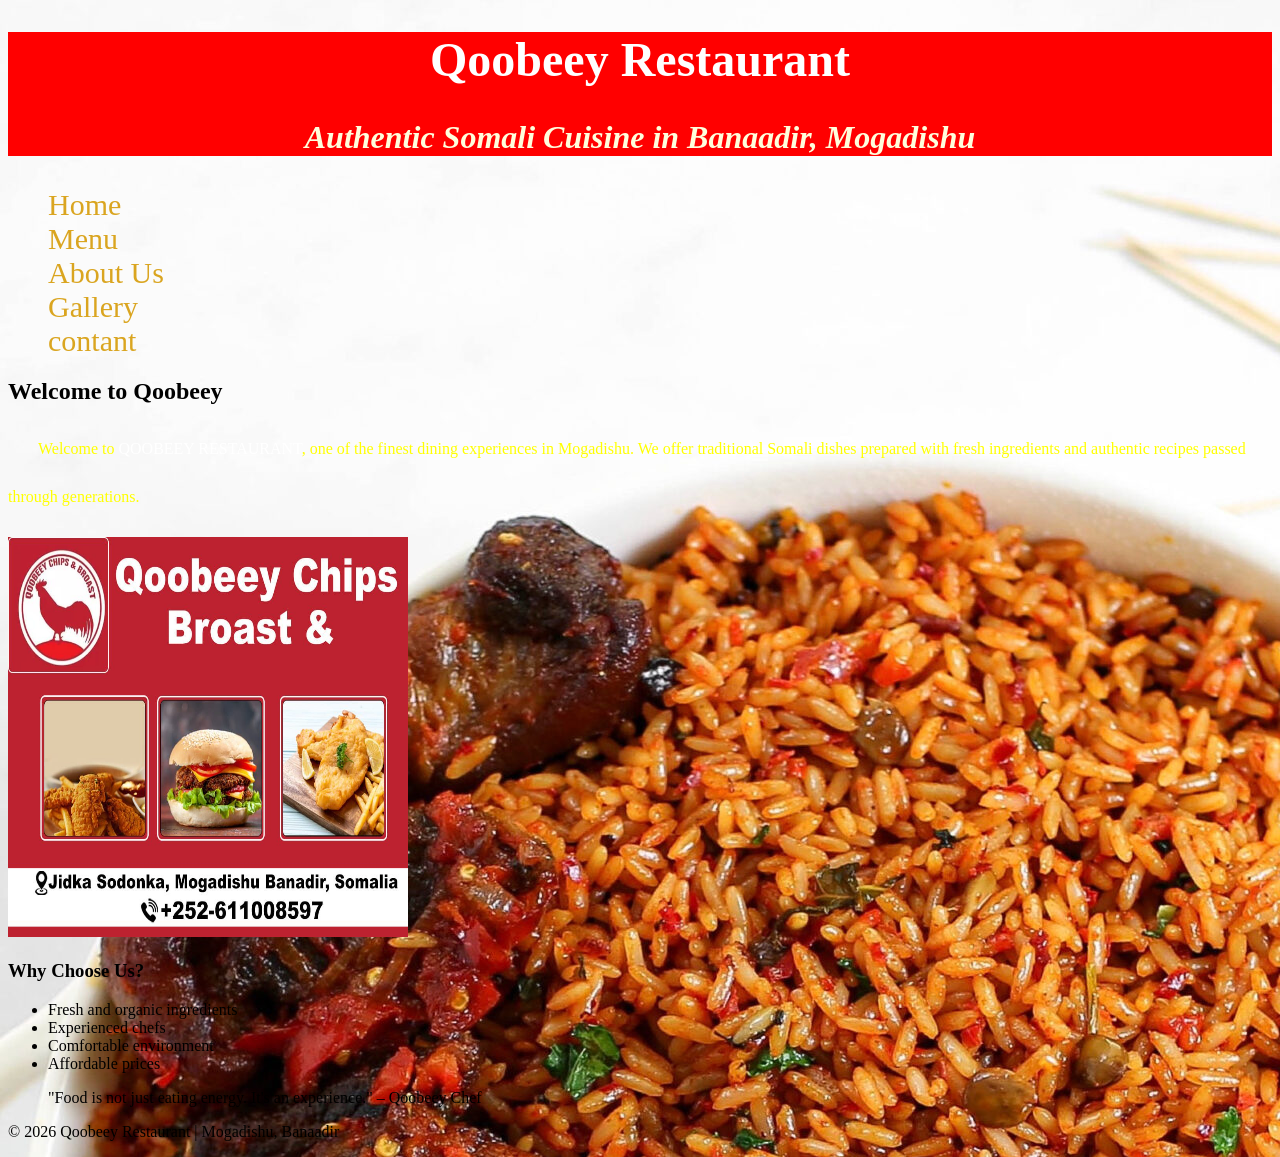
<file: index.html>
<!DOCTYPE html>
<html>
<head>
<title>Qoobeey Restaurant - Home</title>
<link rel="stylesheet"href="Sewaye.css">
</head>
<body>
<header>
<h1>Qoobeey Restaurant</h1>
<p><span>Authentic Somali Cuisine</span> in Banaadir,
Mogadishu</p>
</header>
<nav>
<ul>
<li><a href="index.html">Home</a></li>
<li><a href="menu.html">Menu</a></li>
<li><a href="about.html">About Us</a></li>
<li><a href="gallery.html">Gallery</a></li>
<li><a href="contant.html">contant</a></li>
</ul>
</nav>
<main>
<h2>Welcome to Qoobeey</h2>
<p>Welcome to <span>Qoobeey Restaurant</span>, one of the
finest dining experiences in Mogadishu. We offer
traditional Somali dishes prepared with fresh ingredients
and authentic recipes passed through generations.
</p>
<img src="IMG_0619.jpeg " alt="qoobey-image " width="400"height="400">
<h3>Why Choose Us?</h3>
<ul>
<li>Fresh and organic ingredients</li>
<li>Experienced chefs</li>
<li>Comfortable environment</li>
<li>Affordable prices</li>
</ul>
<blockquote>
"Food is not just eating energy. It's an experience." –
Qoobeey Chef
</blockquote>
</main>
<footer>
<p>&copy; 2026 Qoobeey Restaurant | Mogadishu, Banaadir</p>
</footer>
</body>
</html>
</file>
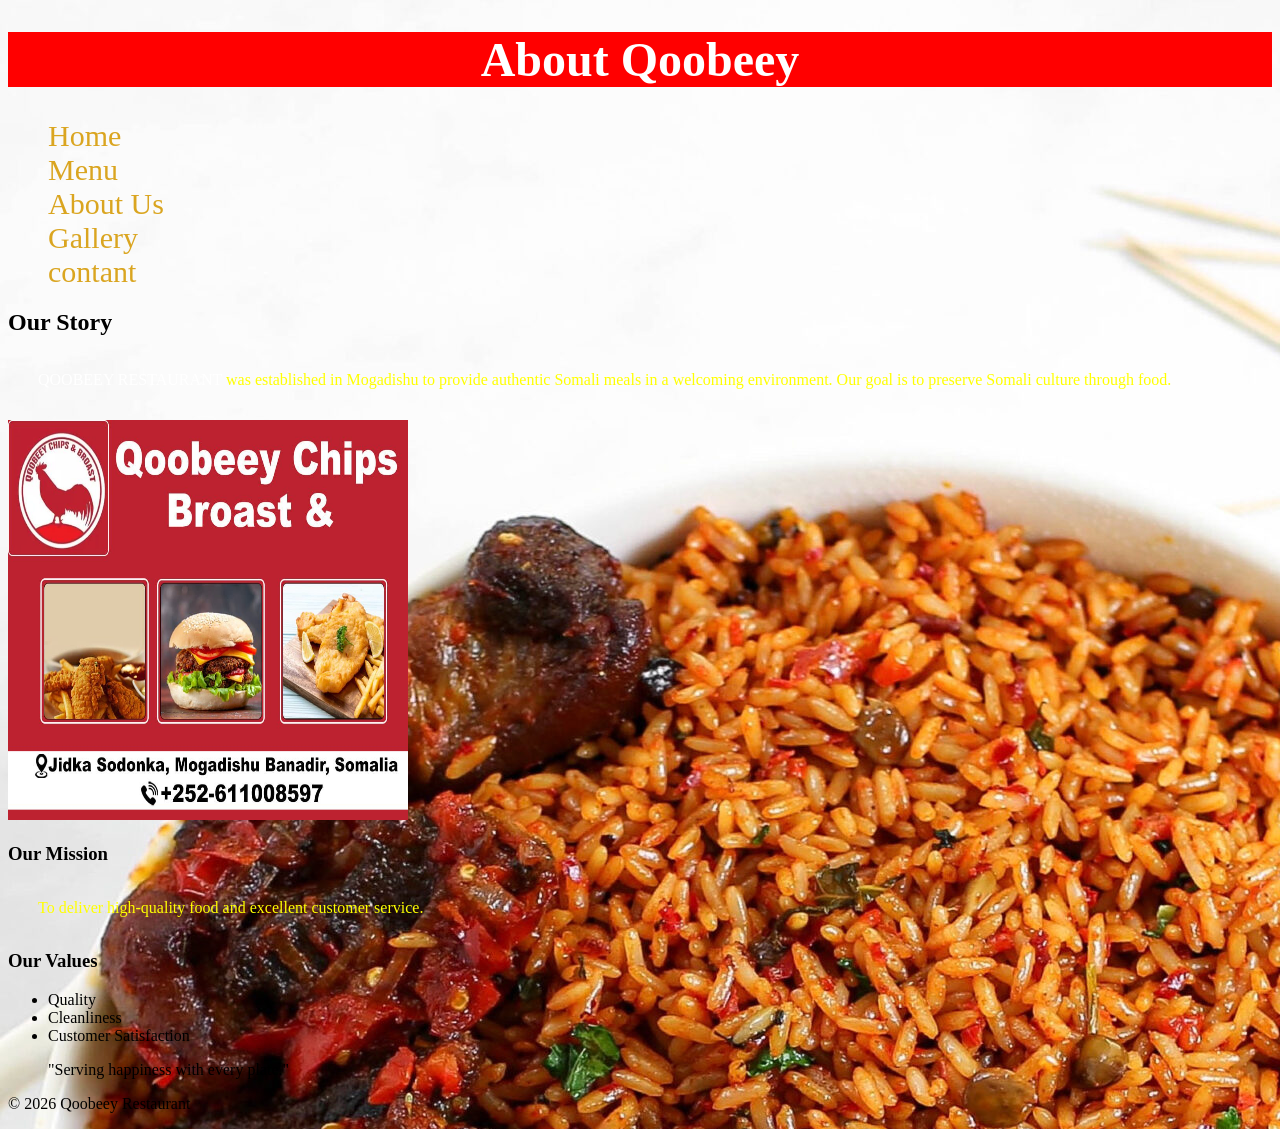
<file: about.html>
<!DOCTYPE html>
<html>
<head>
<title>About Qoobeey Restaurant</title>
<link rel="stylesheet"href="Sewaye.css">
</head>
<body>
<header>
<h1>About Qoobeey</h1>
</header>
<nav>
<ul>
<li><a href="index.html">Home</a></li>
<li><a href="menu.html">Menu</a></li>
<li><a href="about.html">About Us</a></li>
<li><a href="gallery.html">Gallery</a></li>
<li><a href="contant.html">contant</a></li>
</ul>
</nav>
<main>
<h2>Our Story</h2>
<p><span>Qoobeey Restaurant</span> was established in
Mogadishu to provide authentic Somali meals in a welcoming
environment. Our goal is to preserve Somali culture
through food.</p>
<img src="IMG_0619.jpeg " alt=" " width="400"height="400">
<h3>Our Mission</h3>
<p>To deliver high-quality food and excellent customer
service.</p>
<h3>Our Values</h3>
<ul>
<li>Quality</li>
<li>Cleanliness</li>
<li>Customer Satisfaction</li>
</ul>
<blockquote>
"Serving happiness with every plate."
</blockquote>
</main>
<footer>
<p>&copy; 2026 Qoobeey Restaurant</p>
</footer>
</body>
</html>
</file>
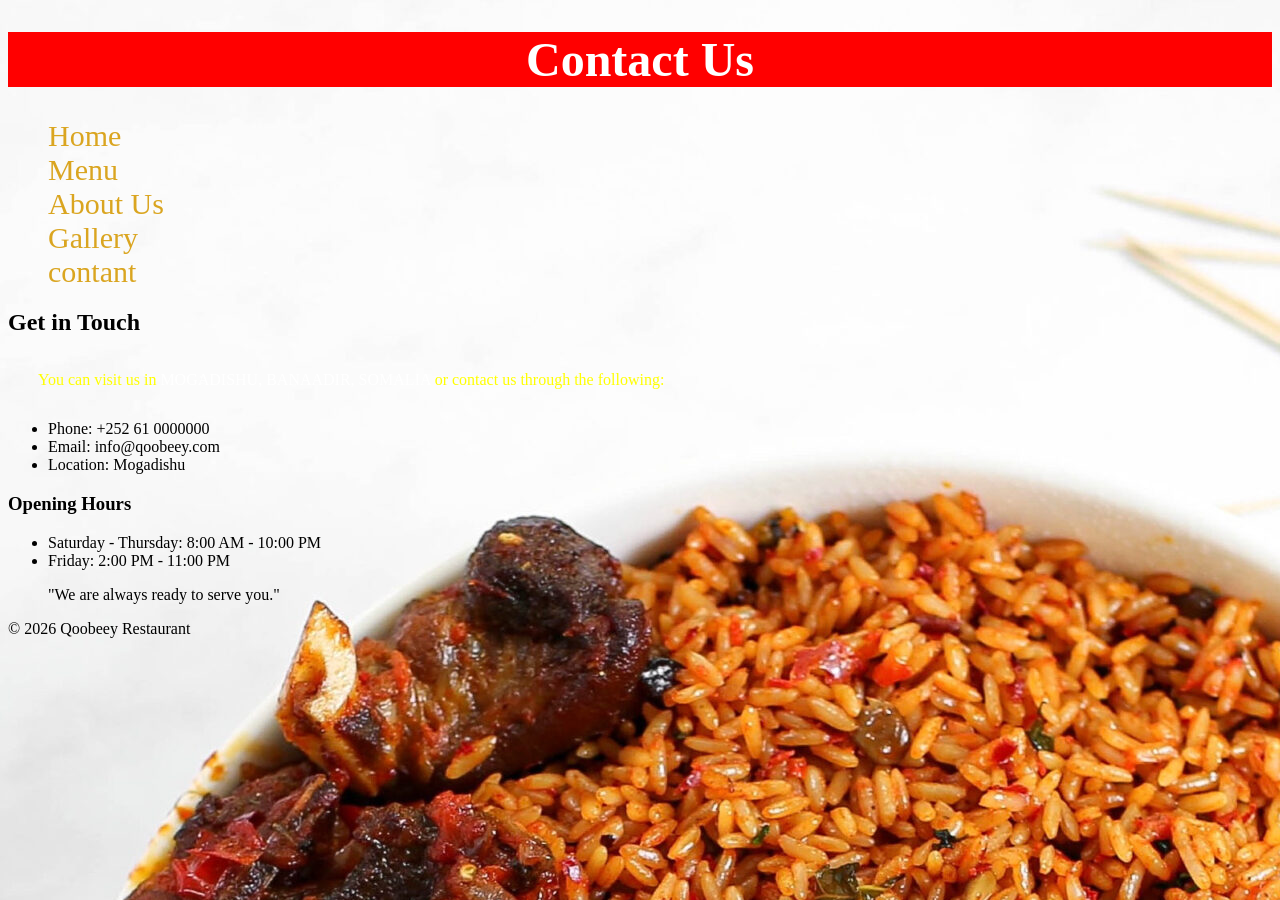
<file: contant.html>
<!DOCTYPE html>
<html>
<head>
<title>Contact Qoobeey Restaurant</title>
<link rel="stylesheet"href="Sewaye.css">
</head>
<body>
<header>
<h1>Contact Us</h1>
</header>
<nav>
<ul>
<li><a href="index.html">Home</a></li>
<li><a href="menu.html">Menu</a></li>
<li><a href="about.html">About Us</a></li>
<li><a href="gallery.html">Gallery</a></li>
<li><a href="contant.html">contant</a></li>
</ul>
</nav>
<main>
<h2>Get in Touch</h2>
<p>You can visit us in <span>Mogadishu, Banaadir,
Somalia</span> or contact us through the following:</p>
<ul>
<li>Phone: +252 61 0000000</li>
<li>Email: info@qoobeey.com</li>
<li>Location: Mogadishu</li>
</ul>
<h3>Opening Hours</h3>
<ul>
<li>Saturday - Thursday: 8:00 AM - 10:00 PM</li>
<li>Friday: 2:00 PM - 11:00 PM</li>
</ul>
<blockquote>
"We are always ready to serve you."
</blockquote>
</main>
<footer>
<p>&copy; 2026 Qoobeey Restaurant</p>
</footer>
</body>
</html>
</file>
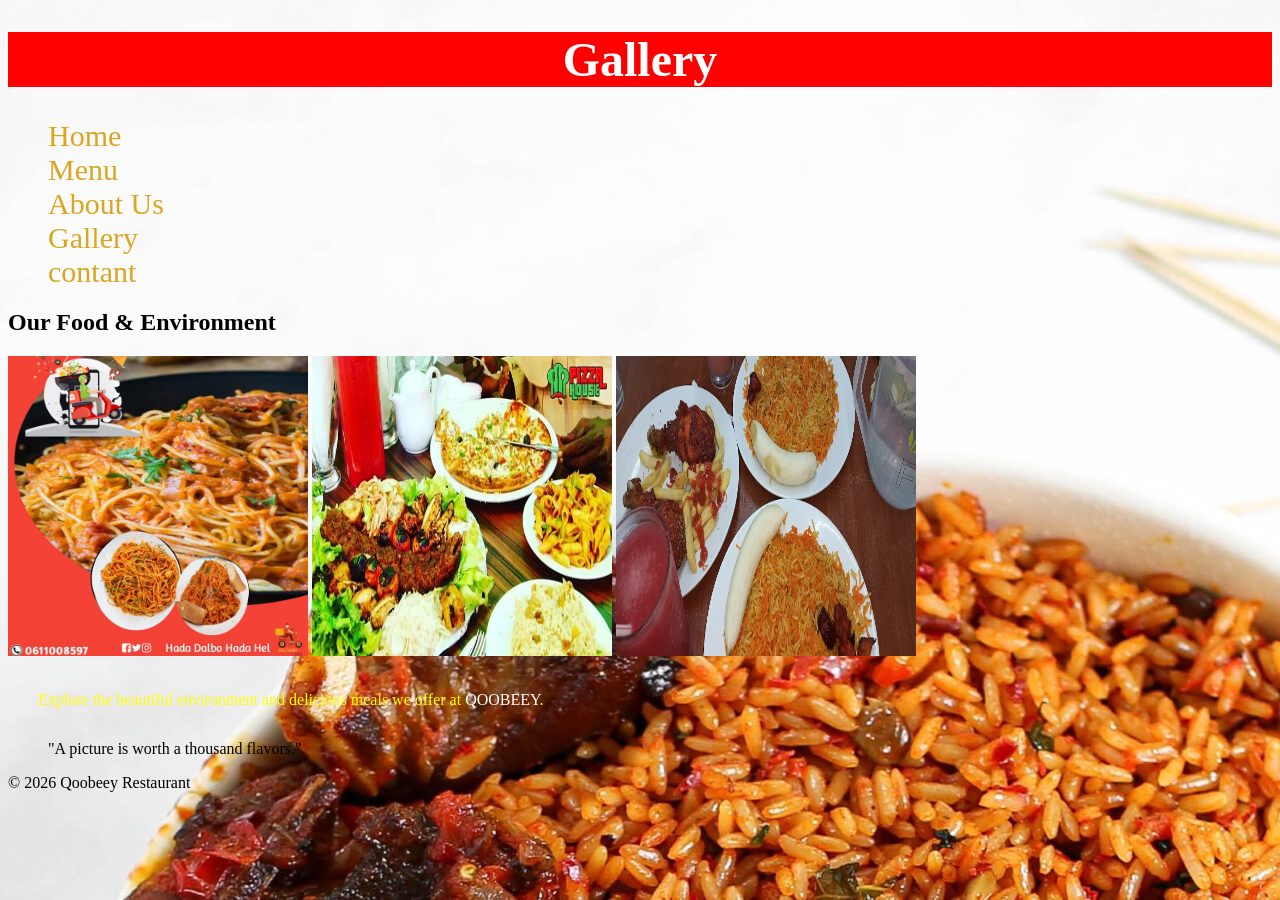
<file: gallery.html>
<!DOCTYPE html>
<html>
<head>
<title>Qoobeey Restaurant - Gallery</title>
<link rel="stylesheet"href="Sewaye.css">
</head>
<body>
<header>
<h1>Gallery</h1>
</header>
<nav>
<ul>
<li><a href="index.html">Home</a></li>
<li><a href="menu.html">Menu</a></li>
<li><a href="about.html">About Us</a></li>
<li><a href="gallery.html">Gallery</a></li>
<li><a href="contant.html">contant</a></li>
</ul>
</nav>
<main>
<h2>Our Food & Environment</h2>
<img src="IMG_0616.jpeg " width="300"height="300">
<img src="IMG_0617.jpeg " width="300"height="300">
<img src="IMG_0618.jpeg " width="300"height="300">
<p>Explore the beautiful environment and delicious meals we
offer at <span>Qoobeey</span>.</p>
<blockquote>
"A picture is worth a thousand flavors."
</blockquote>
</main>
<footer>
<p>&copy; 2026 Qoobeey Restaurant</p>
</footer>
</body>
</html>
</file>
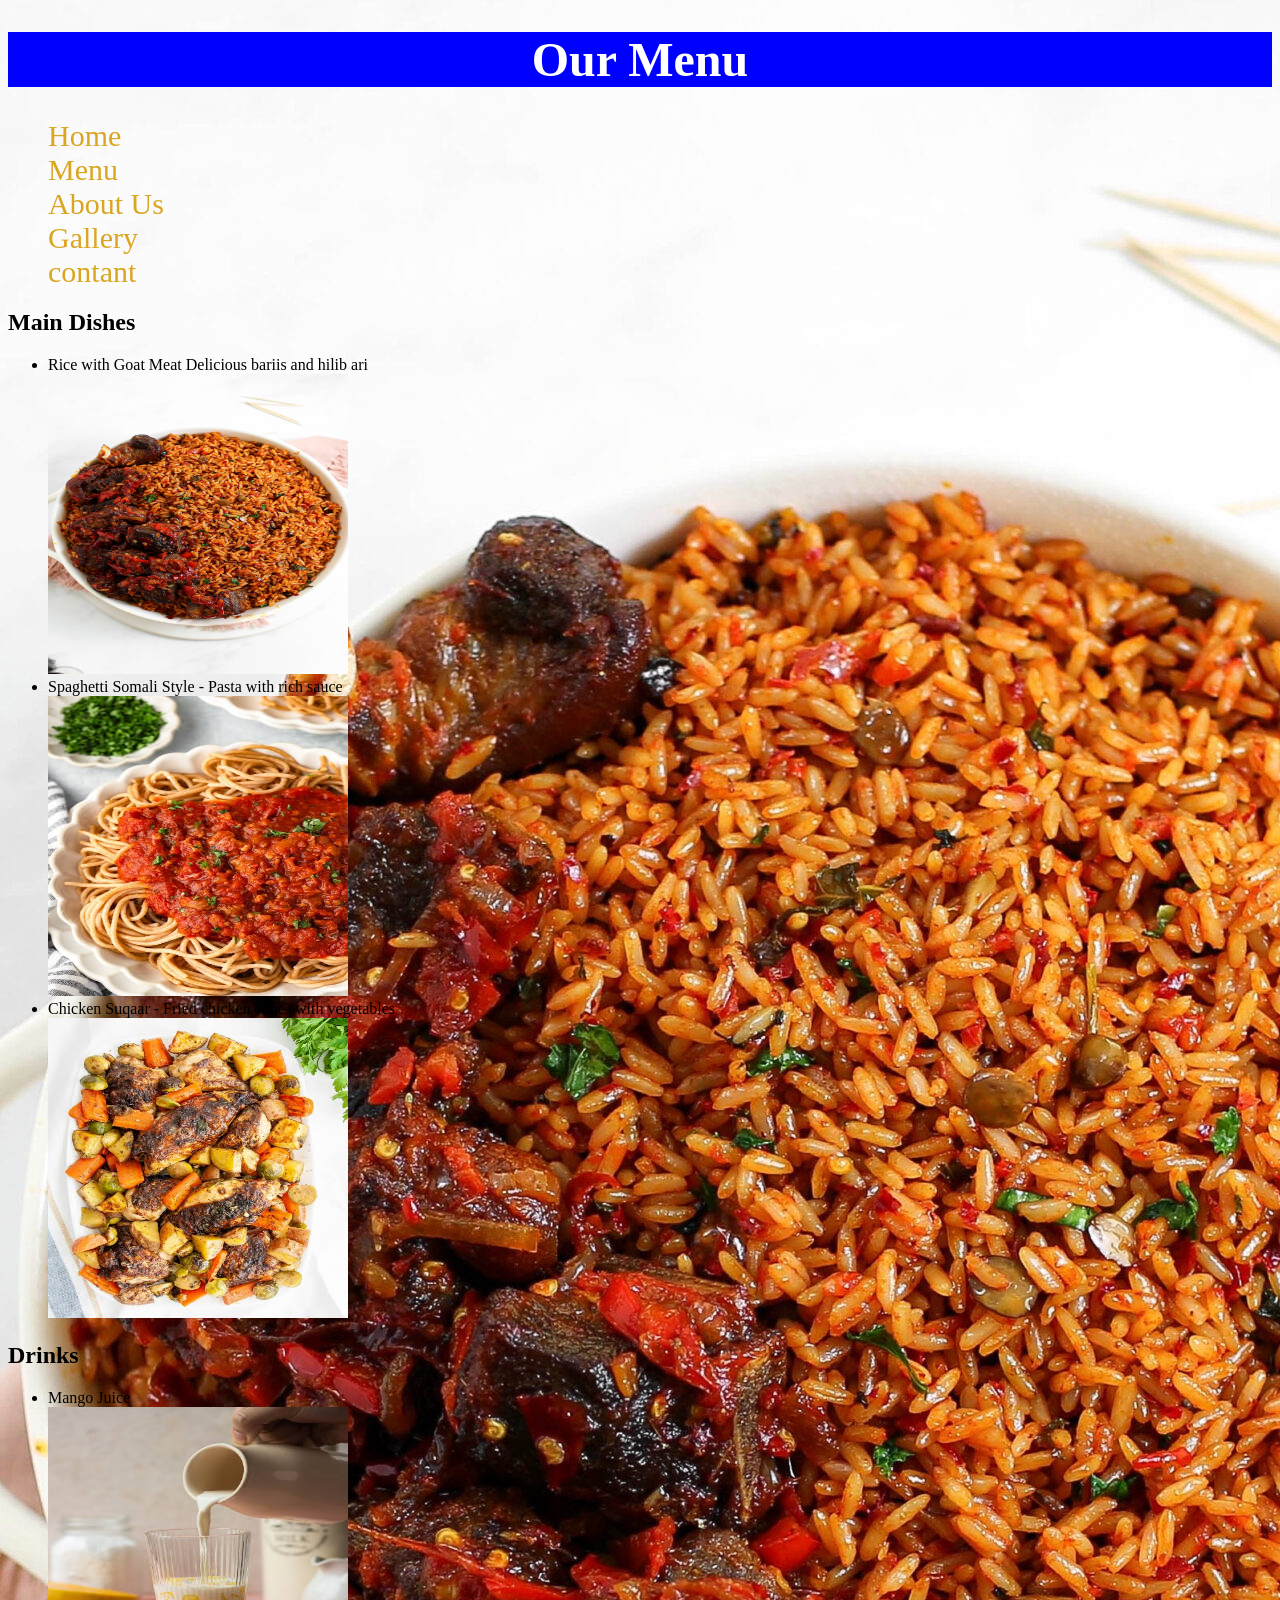
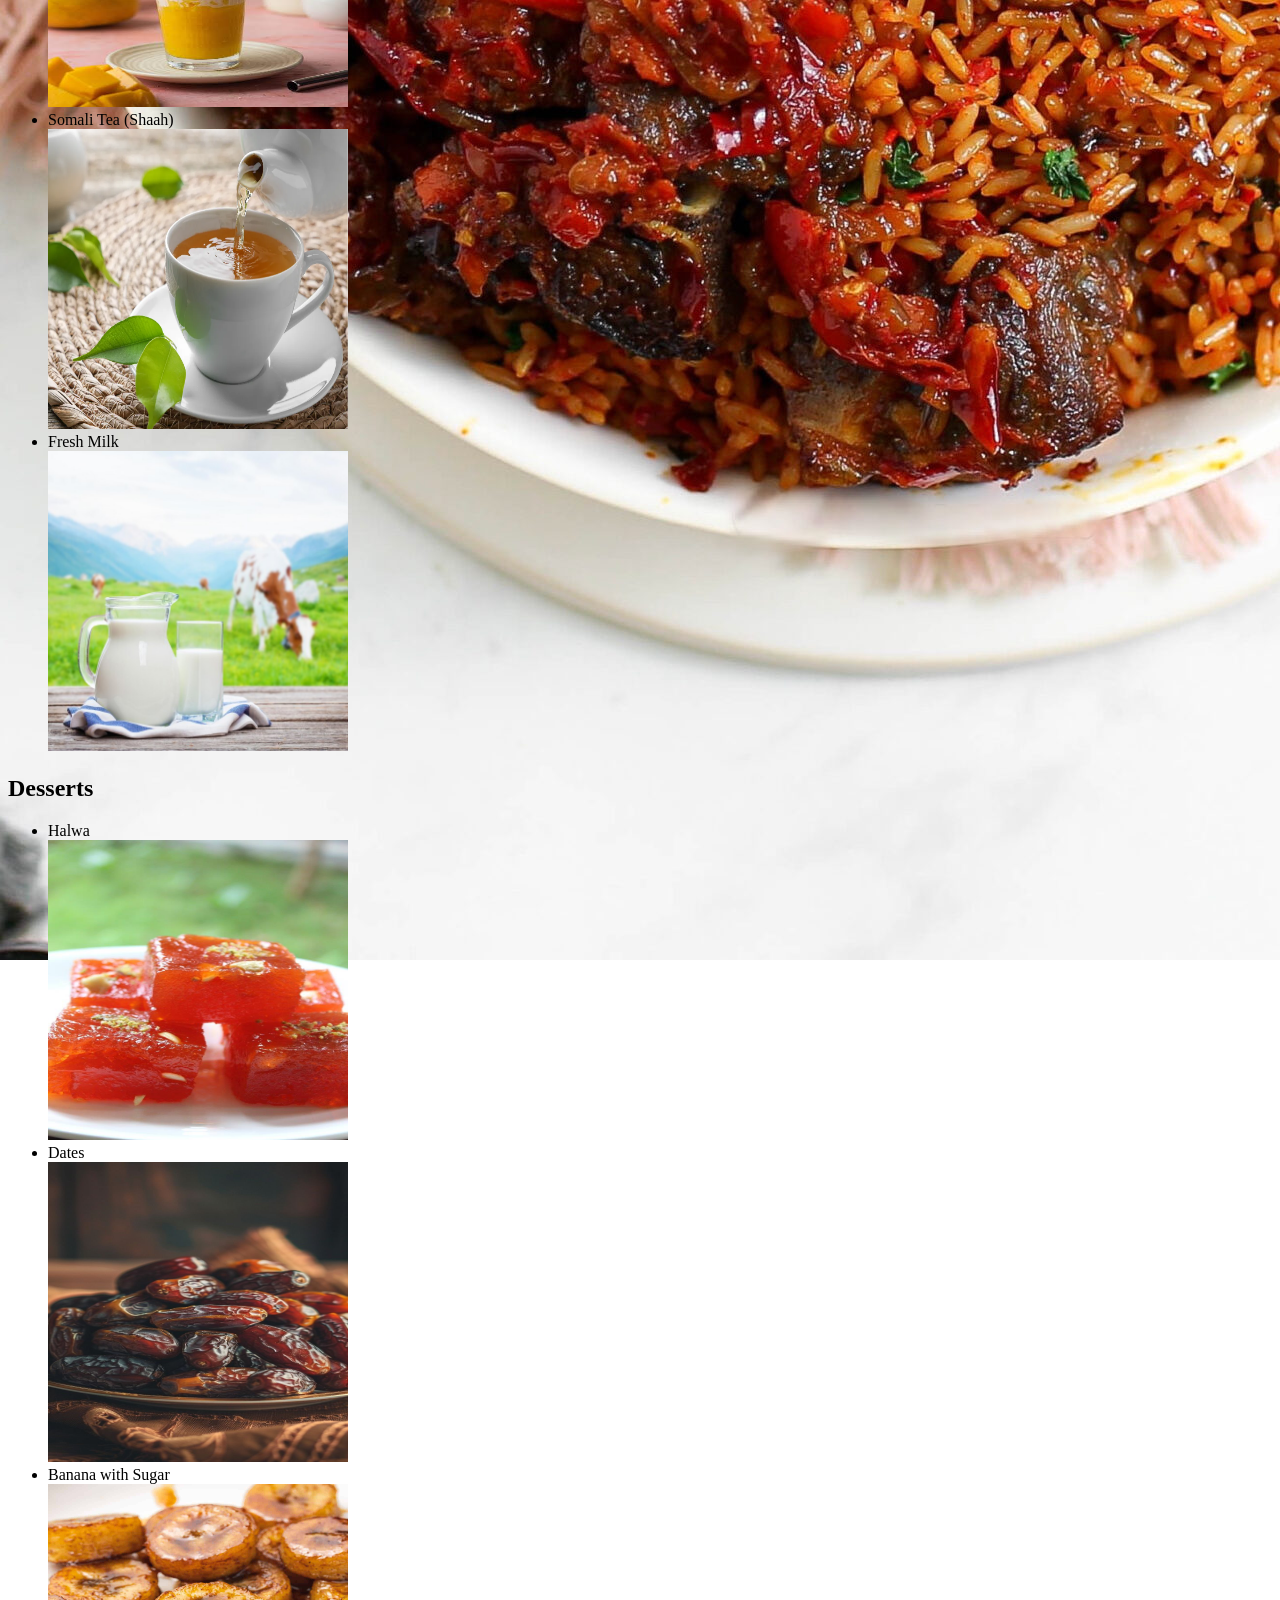
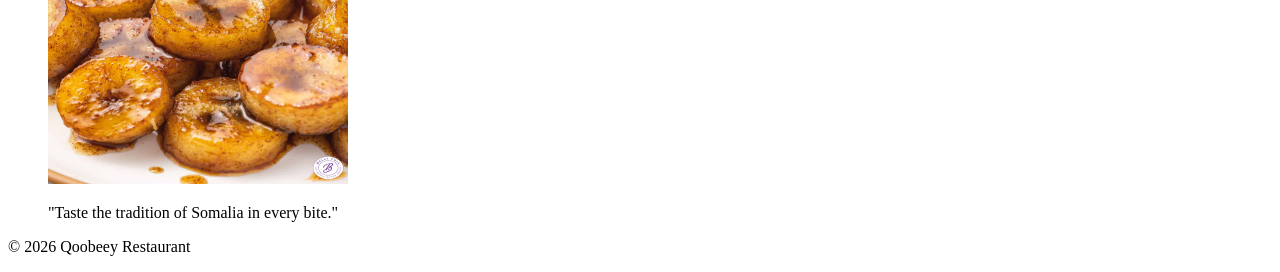
<file: menu.html>
<!DOCTYPE html>
<html>

<head>
  <meta charset="UTF-8">
  <meta name="viewport" content="width=device-width, initial-scale=1">
  <title>Qoobeey Restaurant</title>
  <link rel="stylesheet" href="Sewaye.css">
</head>

<body class="menu-bg">
  
  <header class="bg">
    <h1>Our Menu</h1>
  </header>
  <nav>
    <ul>
      <li><a href="index.html">Home</a></li>
      <li><a href="menu.html">Menu</a></li>
      <li><a href="about.html">About Us</a></li>
      <li><a href="gallery.html">Gallery</a></li>
      <li><a href="contant.html">contant</a></li>
    </ul>
  </nav>
  
  <main>
    <h2>Main Dishes</h2>
    <ul>
      <li><span>Rice with Goat Meat</span> Delicious bariis and hilib ari</li>
      <img src="IMG_4297.jpeg"width="300"height="300" alt="bariis" class="list-images">
      
      <li><span>Spaghetti Somali Style</span> - Pasta with
        rich sauce</li>
        <img src="IMG_4298.jpeg" width="300"height="300">

      <li><span>Chicken Suqaar</span> - Fried chicken cubes
        with vegetables</li>
      <img src="IMG_4299.jpeg"width="300"height="300" alt="digaag" class="digag">
    </ul>
    <h2>Drinks</h2>
    <ul>
      <li>Mango Juice</li>
      <img src="IMG_0662.jpeg"width="300"height="300" alt="canbe" class="mango">
      <li>Somali Tea (Shaah)</li>
      <img src="IMG_4304.png"width="300"height="300" alt="shaah" class="Tea">
      <li>Fresh Milk</li>
      <img src="IMG_4305.jpeg"width="300"height="300" alt="caano.jpg" class=milk>
    </ul>
    <h2>Desserts</h2>
    <ul>
      <li>Halwa</li>
      <img src="IMG_4307.jpeg"width="300"height="300" alt="" class="Halwa">
      <li>Dates</li>
      <img src="IMG_4313.jpeg"width="300"height="300" alt="" class="Dates">
      <li>Banana with Sugar</li>
      <img src="IMG_4309.jpeg"width="300"height="300" alt="" class="Banana">
    </ul>
    <blockquote>
      "Taste the tradition of Somalia in every bite."
    </blockquote>
  </main>
  <footer>
    <p>&copy; 2026 Qoobeey Restaurant</p>
  </footer>
  
</body>

</html>
</file>
<file: Sewaye.css>
*{
    font-family: Georgia,    'Times New   Roman',   Times,  serif;
}


header{
    background-color:  red;
}

/* class selector of menu page*/
.bg{
    background-color:  blue;
    color: yellow;
}

header h1{
    font-size: 3em;
    text-align: center;
    color: #ffffff;
}

/* descdent selector */
header p{
    color: #fffedc;
    font-size: 2em;
    font-style: italic;
    font-weight: 800;
    text-align: center;
}

nav a{
    color: goldenrod;
    font-size: 30px;
        text-decoration: none;
}
nav ul{
    list-style-type: none;
}

main p{
    line-height: 3em;
    color: yellow;
    letter-spacing: 20%;
    text-indent: 30px;
}
main p span{
    color: white;
    text-transform: uppercase;
}
main ul li{
    /* list-style-image: url(); */
}

.foot{
    background-color: lightblue;
    height: 80px;
    
    font-size: medium;
    font-style: italic;
}

.restaurant{
    width: 400px;
    height: 400px;
}

/* id selector of index page */
/* #resdecription{
    color: rgb(15, 188, 26);
}*/
body {
    background-image: url(IMG_4297.jpeg);
    bodybackground-size: 100vw 200vh;
    background-repeat: no-repeat;
}
</file>
